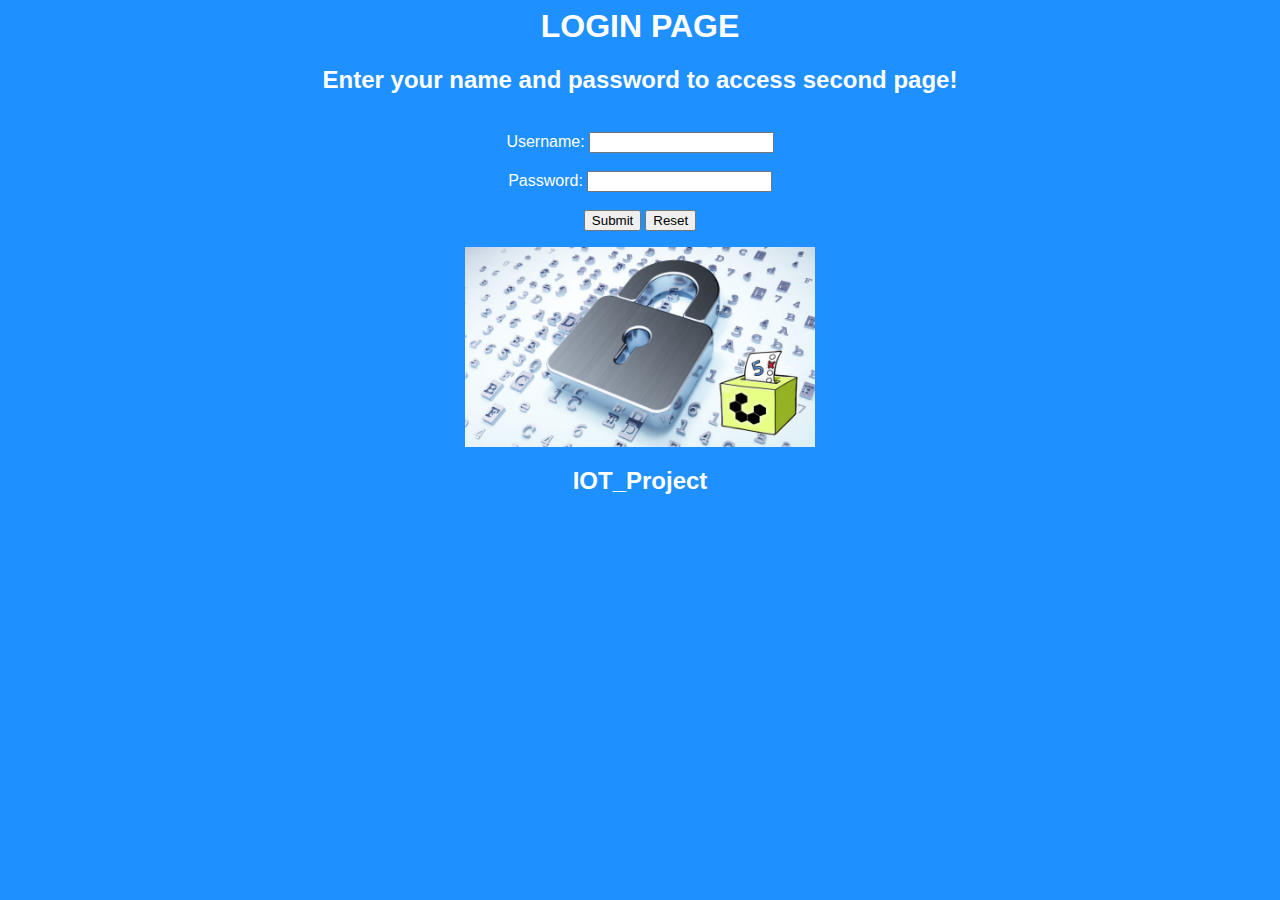
<file: wb/index.html>
<html>
<title>Login Page</title>
<head>
<style>
h1,h2,font {
    font-family: Arial, Helvetica, sans-serif;
}
</style>
</head>
<body bgcolor="DodgerBlue">
<center>
<script>
function validateForm() {
    var x = document.forms["myForm"]["name"].value;
    var y = document.forms["myForm"]["password"].value;
    if (x == "medo" && y == "1234")
    {
       return true; 
    } 
    else
    {
       alert("Incorrect Name Or Password");
       return false;
    }
}
</script>
<h1><font color="white">LOGIN PAGE</font></h1>
<h2><font color="white">Enter your name and password to access second page!</font></h2>
<form name="myForm" action="page.php" method="post" onsubmit="return validateForm()" ><br>
<font color="white">Username:</font>
<input type="text" name="name"><br><br>
<font color="white">Password:</font>
<input type="password" name="password"><br><br>
<input type="submit" value="Submit">
<button type="reset" value="Reset">Reset</button><br>
</form>
<img src="img.jpg" width="350px" height="200px">
<h2><font color="white">IOT_Project</font></h3>
</center>
</body>
</html>
</file>
